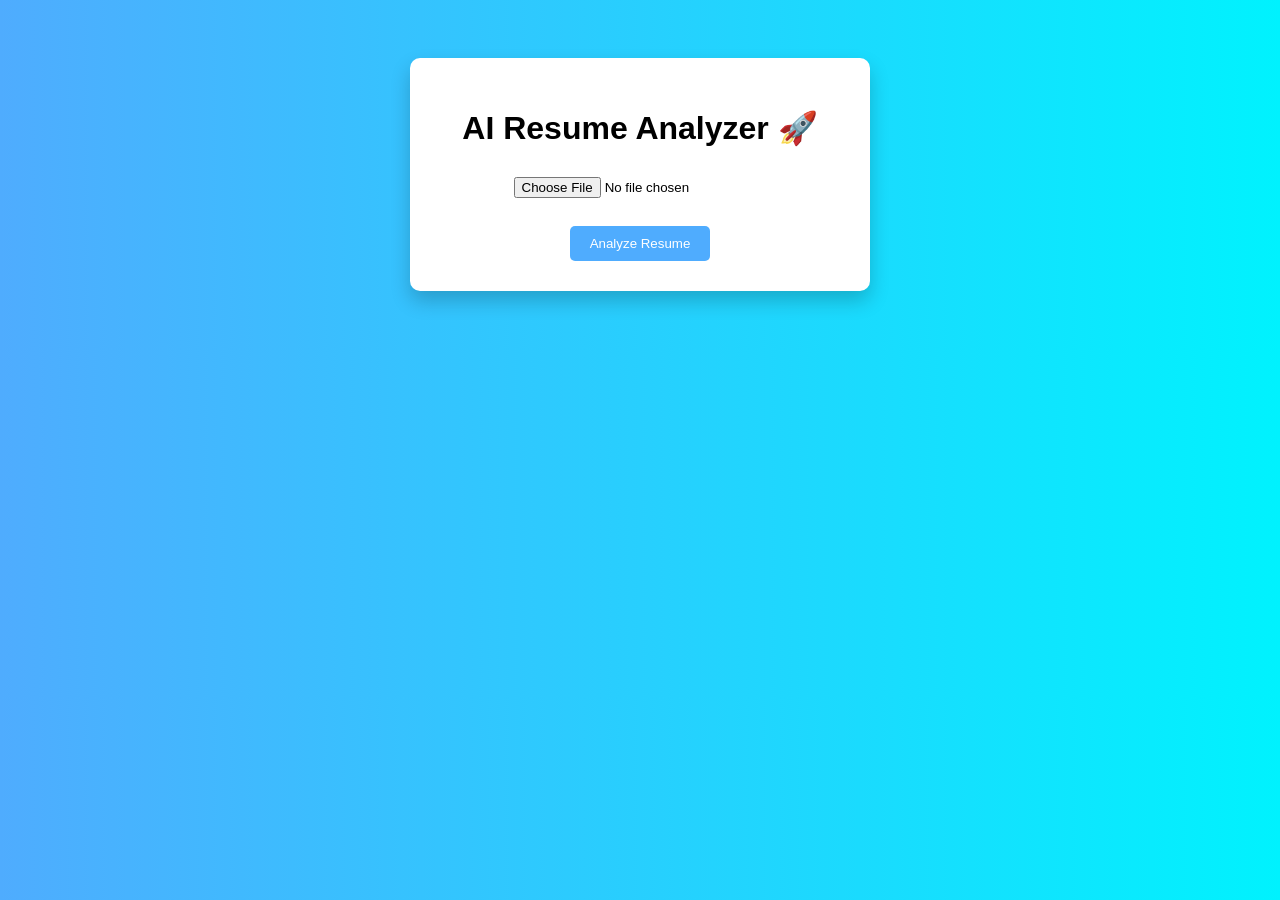
<file: templates/index.html>
<!DOCTYPE html>
<html>
<head>
    <title>AI Resume Analyzer</title>
    <style>
        body {
            font-family: Arial;
            background: linear-gradient(to right, #4facfe, #00f2fe);
            text-align: center;
            padding: 50px;
        }

        .container {
            background: white;
            padding: 30px;
            border-radius: 10px;
            width: 400px;
            margin: auto;
            box-shadow: 0 10px 20px rgba(0,0,0,0.2);
        }

        h1 {
            margin-bottom: 20px;
        }

        input {
            margin: 10px 0;
        }

        button {
            padding: 10px 20px;
            background: #4facfe;
            color: white;
            border: none;
            border-radius: 5px;
            cursor: pointer;
        }

        button:hover {
            background: #007bff;
        }
    </style>
</head>
<body>

<div class="container">
    <h1>AI Resume Analyzer 🚀</h1>

    <form action="/analyze" method="POST" enctype="multipart/form-data">
        <input type="file" name="resume" required>
        <br><br>
        <button type="submit">Analyze Resume</button>
    </form>
</div>

</body>
</html>
</file>
